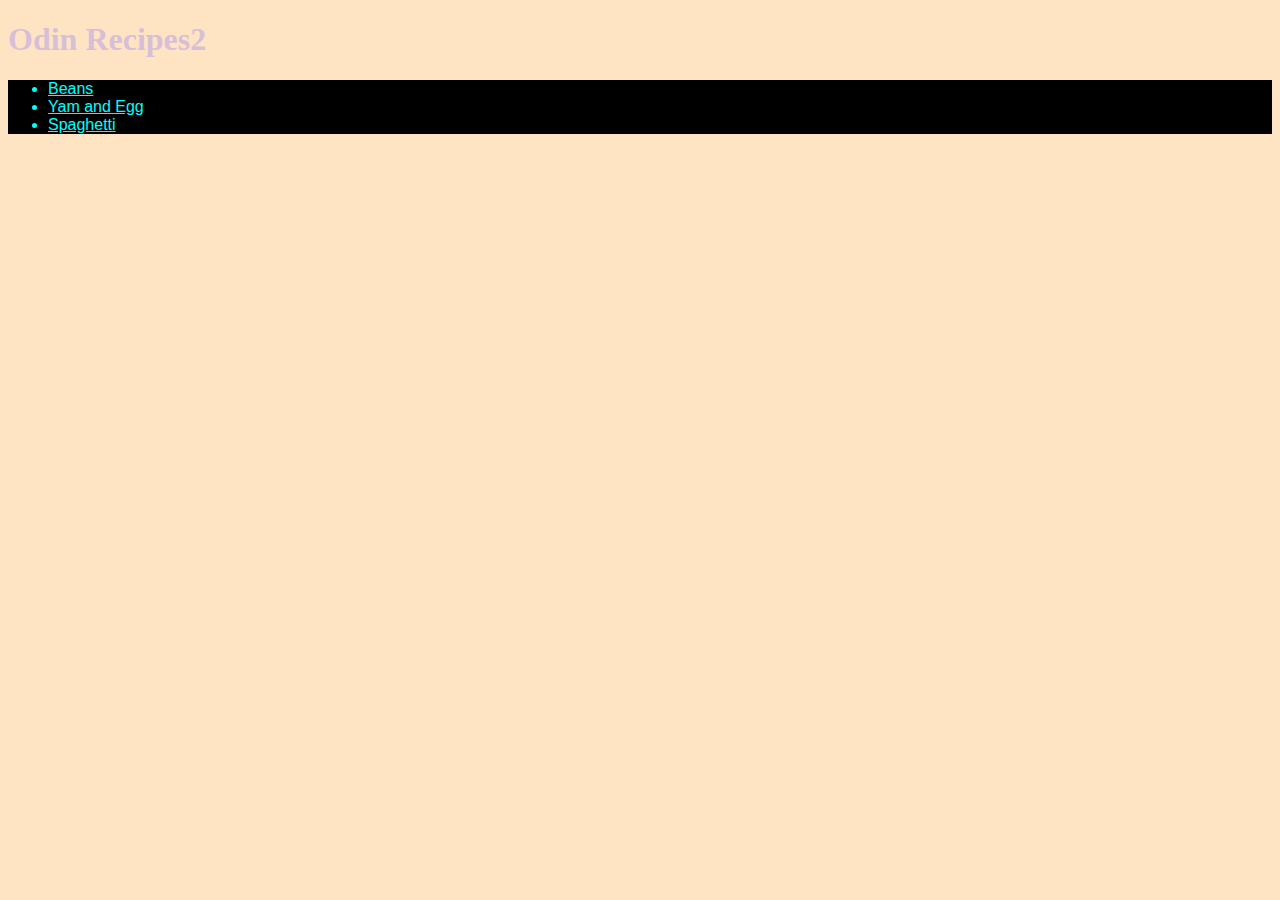
<file: index.html>
<!DOCTYPE html>
<html lang="en">
<head>
    <meta charset="UTF-8">
    <meta name="viewport" content="width=device-width, initial-scale=1.0">
    <title>Odin Recipes2</title>
    <link rel="stylesheet" href="./style.css">
</head>
<body>
    <h1>Odin Recipes2</h1>
    <ul>
        <li><a href="recipes/beans.html">Beans</a></li>
        <li><a href="recipes/yam_and_egg.html">Yam and Egg</a></li>
        <li><a href="recipes/spaghetti.html">Spaghetti</a></li>
    </ul>

</body>
</html>
</file>
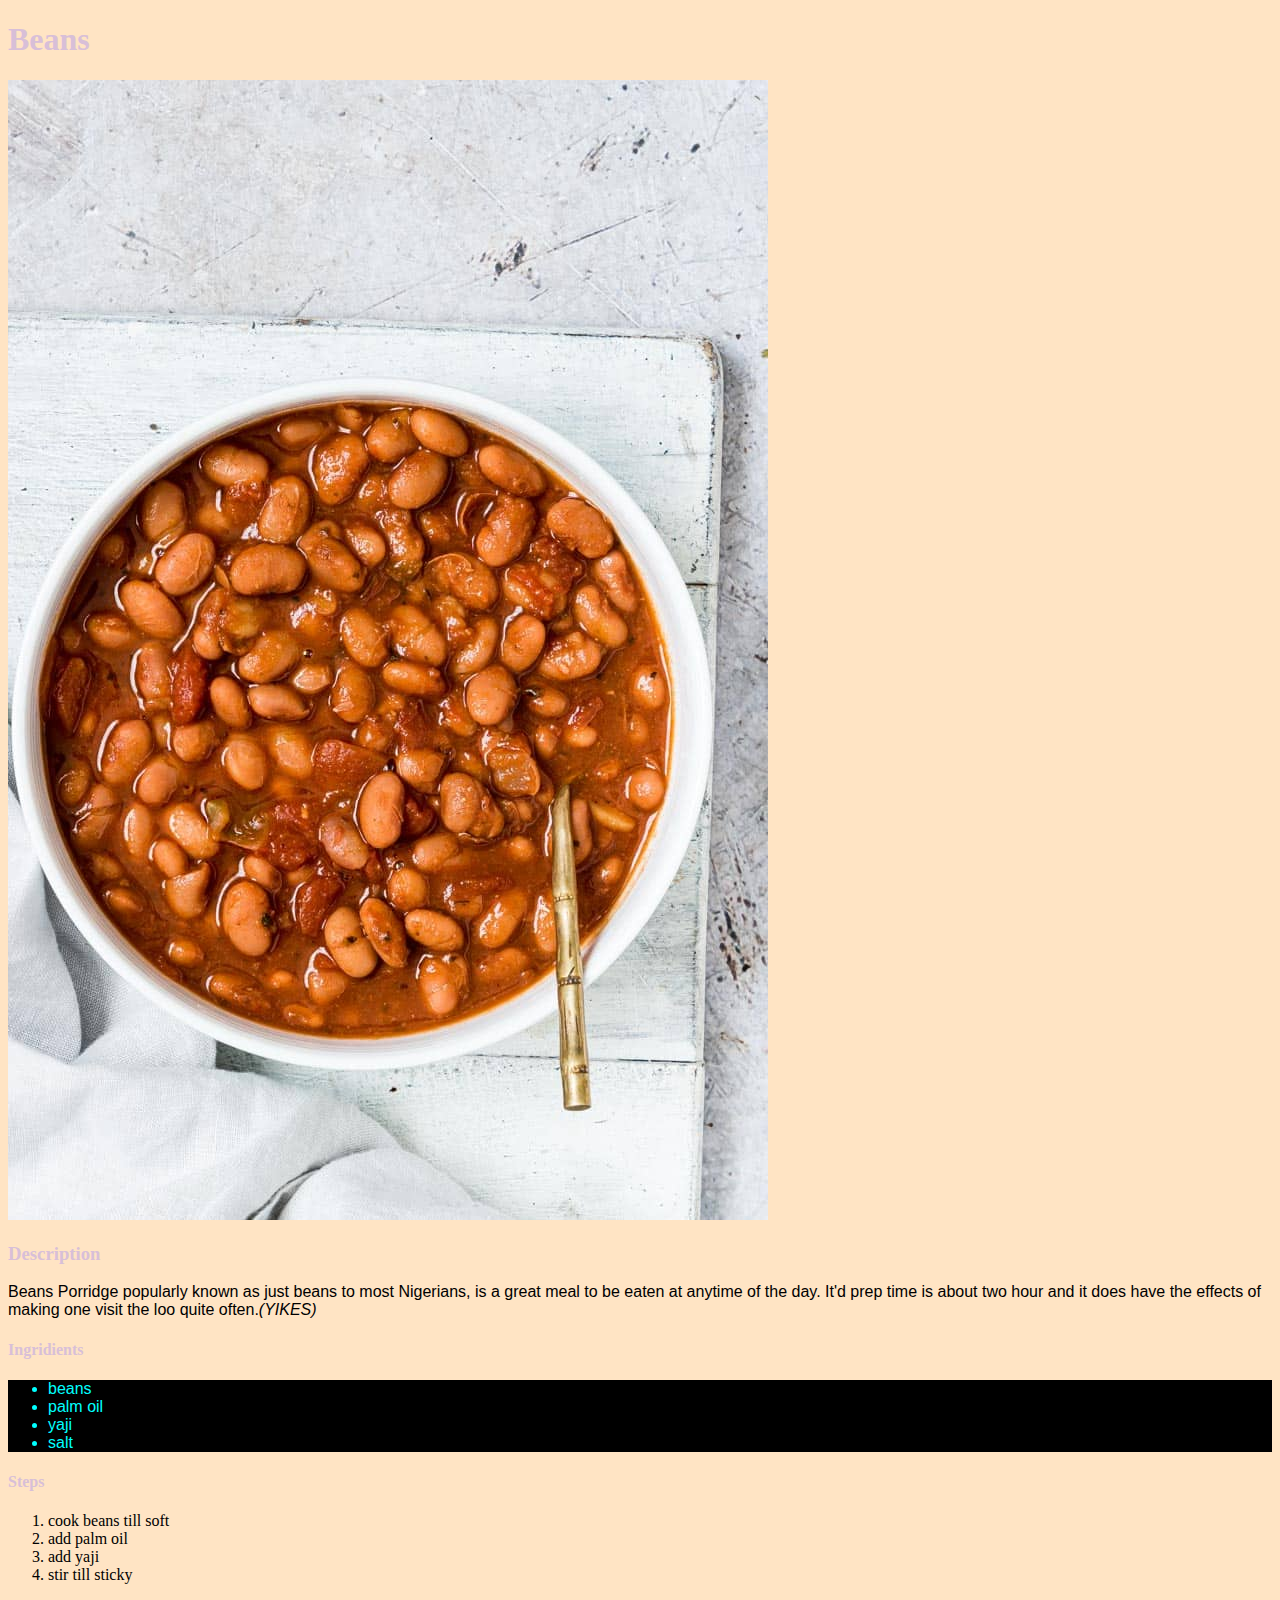
<file: recipes/beans.html>
<!DOCTYPE html>
<html lang="en">
<head>
    <meta charset="UTF-8">
    <meta name="viewport" content="width=device-width, initial-scale=1.0">
    <title>Beans</title>
    <link rel="stylesheet" href="../style.css">
</head>

<body>

    <h1>Beans</h1>
    <img src="../recipes/beans.jpg">

    <h3>Description</h3>
    <p>
        Beans Porridge popularly known as just beans to most Nigerians,
        is a great meal to be eaten at anytime of the day.
        It'd prep time is about two hour and it does have the effects of making one visit the loo quite often.<em>(YIKES)</em>
    </p>
    
    <h4>Ingridients</h4>
    <ul>
        <li>beans</li>
        <li>palm oil</li>
        <li>yaji</li>
        <li>salt</li>
    </ul>

    <h4>Steps</h4>
    <ol>
        <li>cook beans till soft</li>
        <li>add palm oil</li>
        <li>add yaji</li>
        <li>stir till sticky</li>
    </ol>

</body>
</html>
</file>
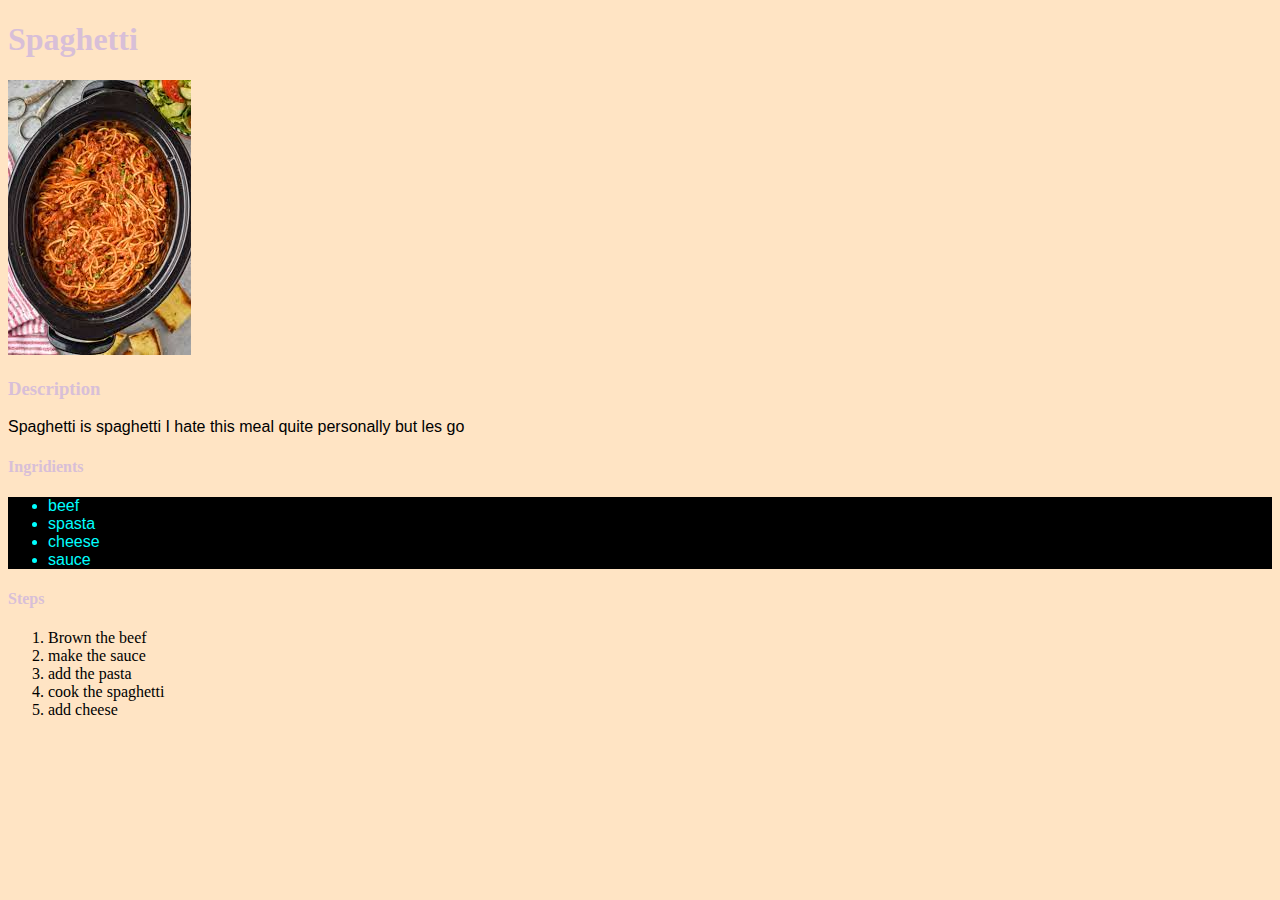
<file: recipes/spaghetti.html>
<!DOCTYPE html>
<html lang="en">
<head>
    <meta charset="UTF-8">
    <meta name="viewport" content="width=device-width, initial-scale=1.0">
    <title>Spaghetti</title>
    <link rel="stylesheet" href="../style.css">
</head>

<body>

    <h1>Spaghetti</h1>
    <img src="../recipes/spaghetti.jpeg">

    <h3>Description</h3>
    <p>
        Spaghetti is spaghetti
        I hate this meal quite personally but les go
    </p>

    <h4>Ingridients</h4>
    <ul>
        <li>beef</li>
        <li>spasta</li>
        <li>cheese</li>
        <li>sauce</li>
    </ul>

    <h4>Steps</h4>
    <ol>
        <li>Brown the beef</li>
        <li>make the sauce</li>
        <li>add the pasta</li>
        <li>cook the spaghetti</li>
        <li>add cheese</li>
    </ol>

</body>
</html>
</file>
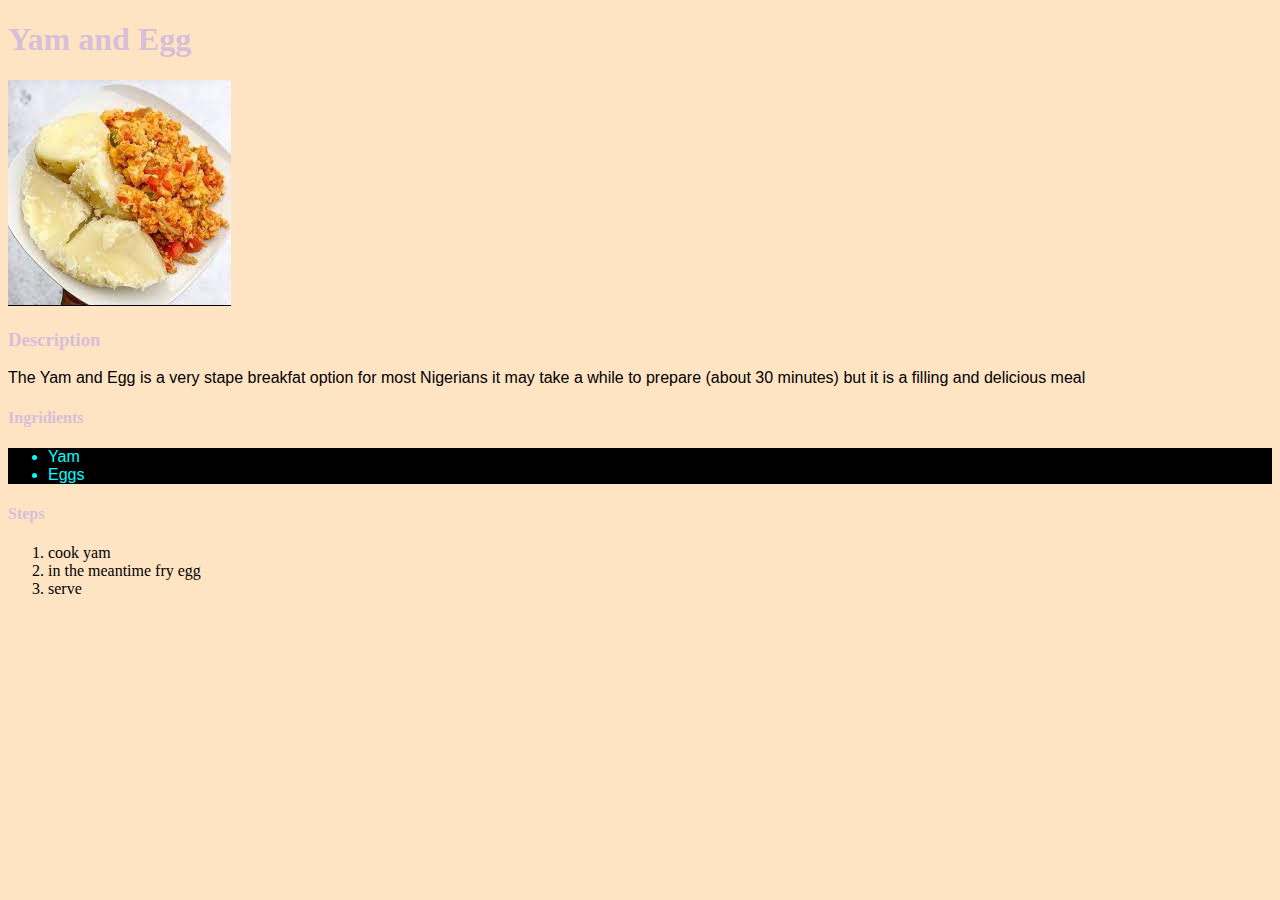
<file: recipes/yam_and_egg.html>
<!DOCTYPE html>
<html lang="en">
<head>
    <meta charset="UTF-8">
    <meta name="viewport" content="width=device-width, initial-scale=1.0">
    <title>Yam and Egg</title>
    <link rel="stylesheet" href="../style.css">
</head>

<body>

    <h1>Yam and Egg</h1>
    <img src="../recipes/yam_and_egg.jpeg">

    <h3>Description</h3>
    <p>The Yam and Egg is a very stape breakfat option for most Nigerians
        it may take a while to prepare (about 30 minutes) but it is a filling and delicious meal 
    </p>

    <h4>Ingridients</h4>
    <ul>
        <li>Yam</li>
        <li>Eggs</li>
    </ul>

    <h4>Steps</h4>
    <ol>
        <li>cook yam</li>
        <li>in the meantime fry egg</li>
        <li>serve</li>
    </ol>

</body>
</html>
</file>
<file: style.css>
body{
    background-color: bisque;
}

ul, a{
    font-family: Arial, Helvetica, sans-serif;
    color: aqua;
    background-color: black;
}


h1, h3, h4{
    font-family: 'Times New Roman', Times, serif;
    color: thistle;
}

p{
    font-family: Impact, Haettenschweiler, 'Arial Narrow Bold', sans-serif;
}
</file>
